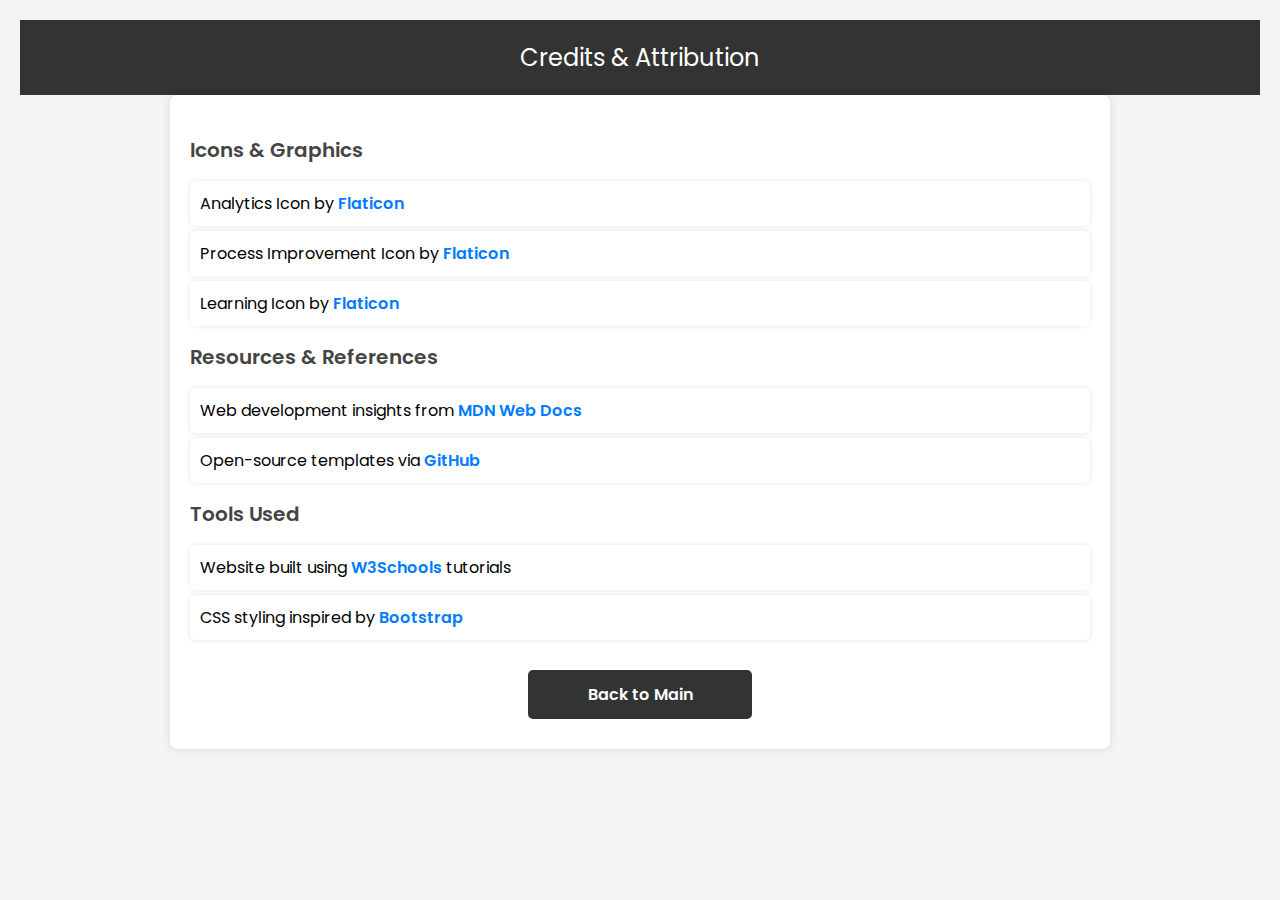
<file: templates/credits.html>
<!DOCTYPE html>
<html lang="en">
<head>
    <meta charset="UTF-8">
    <meta name="viewport" content="width=device-width, initial-scale=1.0">
    <title>Credits & Attribution - Nicholas</title>
    <link href="https://fonts.googleapis.com/css2?family=Poppins:wght@300;400;600&display=swap" rel="stylesheet">
    <style>
        body {
            font-family: 'Poppins', sans-serif;
            text-align: center;
            background-color: #f4f4f4;
            margin: 0;
            padding: 20px;
        }
        header {
            background-color: #333;
            color: white;
            padding: 20px;
            font-size: 24px;
        }
        .container {
            max-width: 900px;
            margin: auto;
            background: white;
            padding: 20px;
            box-shadow: 0px 0px 10px rgba(0,0,0,0.1);
            border-radius: 8px;
        }
        .credit-section {
            margin-top: 20px;
            text-align: left;
        }
        .credit-category {
            font-size: 20px;
            font-weight: 600;
            margin-top: 15px;
            color: #444;
        }
        .credit-list {
            list-style: none;
            padding: 0;
        }
        .credit-list li {
            background-color: #fff;
            padding: 10px;
            margin: 5px 0;
            border-radius: 5px;
            box-shadow: 0px 0px 5px rgba(0,0,0,0.1);
        }
        .credit-list a {
            color: #007bff;
            text-decoration: none;
            font-weight: 600;
        }
        .credit-list a:hover {
            text-decoration: underline;
        }
        .buttons {
            margin-top: 20px;
        }
        .buttons a {
            display: inline-block;
            padding: 12px;
            width: 200px;
            background-color: #333;
            color: white;
            text-decoration: none;
            border-radius: 5px;
            font-weight: 600;
            font-size: 16px;
            transition: 0.3s;
            margin: 10px;
        }
        .buttons a:hover {
            background-color: #555;
        }
    </style>
</head>
<body>
    <header>
        Credits & Attribution
    </header>
    <div class="container">
        <div class="credit-section">
            <div class="credit-category">Icons & Graphics</div>
            <ul class="credit-list">
                <li>Analytics Icon by <a href="https://www.flaticon.com/free-icon/analytics_921540" target="_blank">Flaticon</a></li>
                <li>Process Improvement Icon by <a href="https://www.flaticon.com/free-icon/iteration_9375531" target="_blank">Flaticon</a></li>
                <li>Learning Icon by <a href="https://www.flaticon.com/free-icon/online-learning_2436805" target="_blank">Flaticon</a></li>
            </ul>

            <div class="credit-category">Resources & References</div>
            <ul class="credit-list">
                <li>Web development insights from <a href="https://developer.mozilla.org/en-US/" target="_blank">MDN Web Docs</a></li>
                <li>Open-source templates via <a href="https://github.com/" target="_blank">GitHub</a></li>
            </ul>

            <div class="credit-category">Tools Used</div>
            <ul class="credit-list">
                <li>Website built using <a href="https://www.w3schools.com/" target="_blank">W3Schools</a> tutorials</li>
                <li>CSS styling inspired by <a href="https://getbootstrap.com/" target="_blank">Bootstrap</a></li>
            </ul>
        </div>

        <div class="buttons">
            <a href="index.html">Back to Main</a>
        </div>
    </div>
</body>
</html>
</file>
